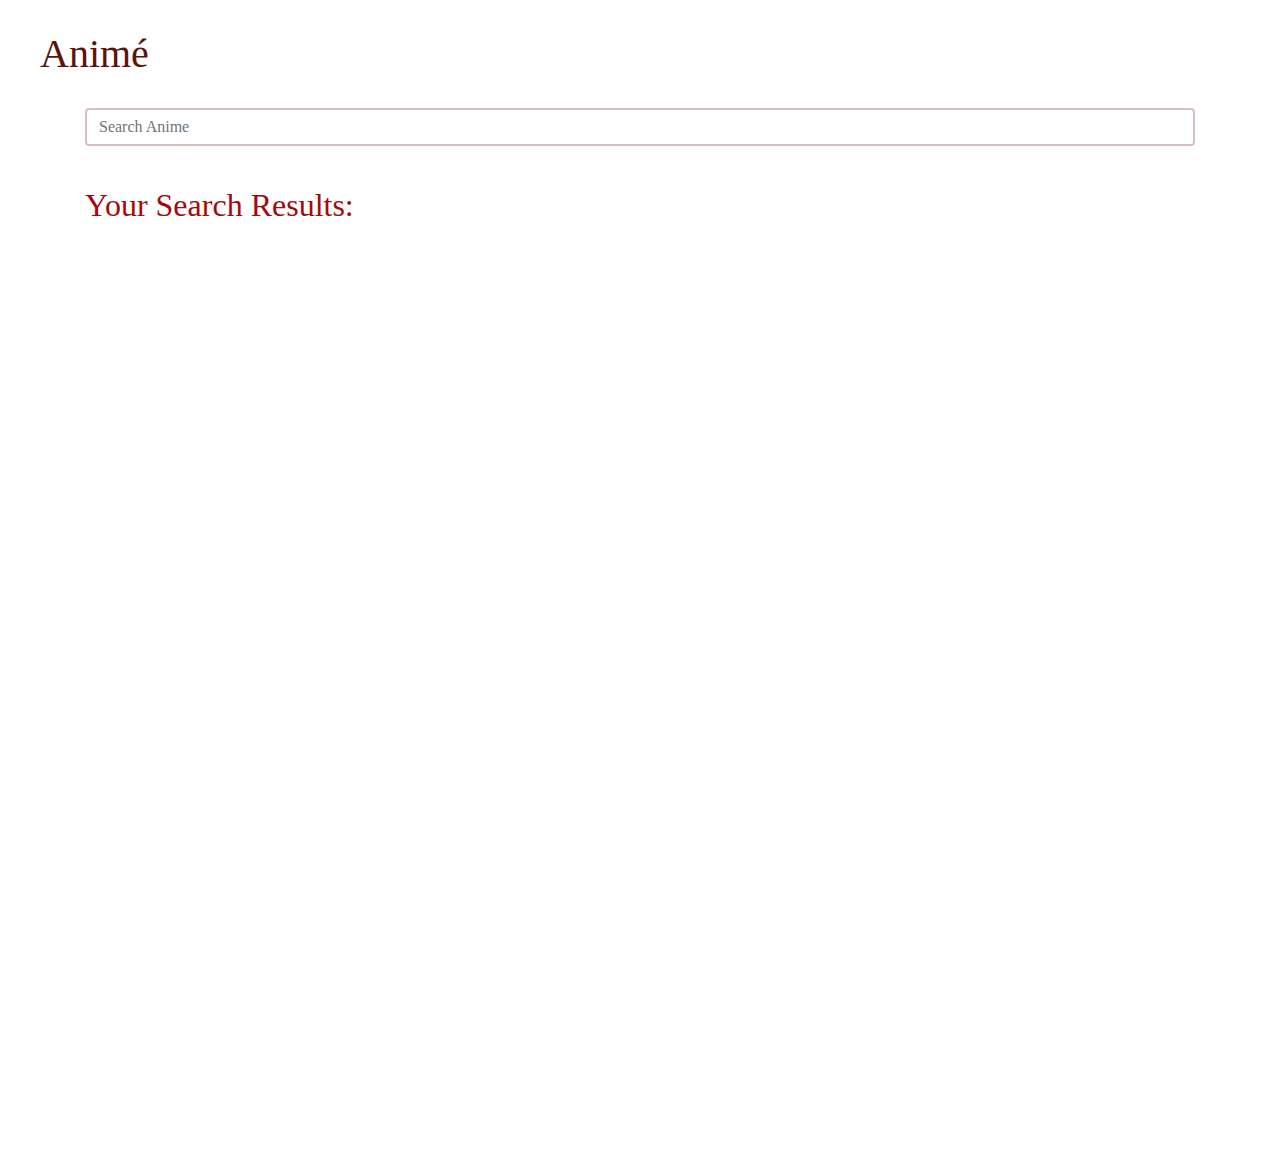
<file: index.html>
<!DOCTYPE html>
<html lang="en">
<head>
    <meta charset="UTF-8">
    <meta http-equiv="X-UA-Compatible" content="IE=edge">
    <meta name="viewport" content="width=device-width, initial-scale=1.0">
    <link rel="stylesheet" href="https://stackpath.bootstrapcdn.com/bootstrap/4.3.1/css/bootstrap.min.css">
    <link rel="stylesheet" href="https://cdnjs.cloudflare.com/ajax/libs/font-awesome/5.15.1/css/all.min.css" integrity="sha512-+4zCK9k+qNFUR5X+cKL9EIR+ZOhtIloNl9GIKS57V1MyNsYpYcUrUeQc9vNfzsWfV28IaLL3i96P9sdNyeRssA==" crossorigin="anonymous" />
    <link rel="stylesheet" href="API.css">
    <title>Document</title>
</head>
<body>
        <div class="title">
            <a href="index.html"><h1>Animé</h1></a>
        </div>

        <div class="container">
                    <div class="form-group">
                            <form id="search_form">
                                <div class="form-group">
                                    <div class="input-field">
                                        <input placeholder="Search Anime" name="search" spellcheck="false" id="search" type="text" class="form-control">
                                    </div>
                                </div>
                            </form>
                        </div>
                        <br>
                        <h2 class="h1">Your Search Results:</h2><br>
                        <div id="search-results" class="container contain">
                            
                        </div>
                     <div class = "anime-details">
                            <!-- <div class = "anime-title">
                                <button type = "button" class = "btn recipe-close-btn" id = "recipe-close-btn">
                                    <i class = "fas fa-times"></i>
                                  </button>
                                <h2 class="title-det">Anime Title</h2>
                                <h4 class="tit-det">Genre</h4><br>
                                <p class="pip-det">Anime Description goes here</p>
                               
                            </div> -->
                     </div>
        </div>
 
    
    <br>
    <script src="https://maxcdn.bootstrapcdn.com/bootstrap/3.3.7/js/bootstrap.min.js" integrity="sha384-Tc5IQib027qvyjSMfHjOMaLkfuWVxZxUPnCJA7l2mCWNIpG9mGCD8wGNIcPD7Txa" crossorigin="anonymous"></script>
    <script src="API.js"></script>
</body>
</html>
</file>
<file: API.css>
body{
    padding-top: 12px;
}


.container{
    /* border: 2px solid darkblue; */
    height: 100vh;
  
}

.con1{
    /* border: 2px solid green; */
    height: 30vh;
    margin-top: 20px;
}

.input{
    float: right;
    margin: 5px 5px;
    border: 2px solid rgb(13, 130, 165);
}


::placeholder{
    font-family: Roboto;
    color: grey;
}

.title{
    color: #5e1309;
    font-size: 33px;
    padding-top: 18px;
    margin-left: 40px;
    margin-bottom: 30px;
    font-family: Futura;
    font-weight: bolder;
    width : fit-content;

    
}


.row {
    display: flex;
    flex-direction: row;
    flex-wrap: nowrap;
    overflow-x: scroll;
    justify-content: left;
}

.row > * {
    flex-basis: 14.15rem;
    flex-shrink: 0;

}

.row .card {
    display: flex;
    flex-direction: column;

}

.row .card > .card-content {
    flex-grow: 1;
}

.row .card > .card-image {
    flex-basis: 19rem;
    flex-shrink: 0;
    overflow-y: hidden;
    background-color: rgb(104, 52, 52);
}

body {
    margin: 0;
    overflow-x: hidden;
}

.card{
    margin-left: 30px;
    margin-top: 30px;
    margin-bottom: 20px;
}
.card-title{
    font-family: Futura;
}

.card-text{
    font-family: Futura;
}
.form-control{
    border: 2px solid #dabebb;
}
.form-control:focus{
    border: none;
    box-shadow:  0 0 7px  #a52413;
}

.btn{
    background-color: #a52413;
    color: white;
    font-family: -apple-system, BlinkMacSystemFont, 'Segoe UI', Roboto, Oxygen, Ubuntu, Cantarell, 'Open Sans', 'Helvetica Neue', sans-serif;
}

.btn:hover{
    color: #cfb5b3;
}

.btn:focus{
    border: none;
    outline: none;
    box-shadow: none;
}
body::-webkit-scrollbar {
    width: 15px;             
  }
  
::-webkit-scrollbar{
    height: 11px;
    background: #a10b0b;    
}

::-webkit-scrollbar-track {
    background: #f3d5c1;       
  }
  body::-webkit-scrollbar-track {
    background: #a10b0b;       
  }

::-webkit-scrollbar-thumb {
background-color :#a10b0b;       
border: 1px solid #f3d5c1;  
}
  
  body::-webkit-scrollbar-thumb {
    background-color: #f3d5c1;       
    border: 1px solid #a10b0b;  
  }

.h1{
    font-size: 32px;
    color: #a10b0b;
    font-family: Futura;
}

h3{
    font-family: Futura;
}

a{
    color: #5e1309;
}
p{
    font-family: Futura;
    font-weight: light;
    color: rgb(167, 165, 165);
}

a:hover{
    text-decoration: none;
    color: #5e1309;
}

.showRecipe{
    display: block;
}

.anime-details-content{
    margin: 2rem;
}
.anime-details-content p:not(.anime-category){
    padding: 1rem 0;
}
.anime-close-btn{
    position: absolute;
    right: 2rem;
    top: 2rem;
    font-size: 1.8rem;
    background: #fff;
    border: none;
    width: 35px;
    height: 35px;
    border-radius: 50%;
    -webkit-border-radius: 50%;
    -moz-border-radius: 50%;
    -ms-border-radius: 50%;
    -o-border-radius: 50%;
    display: flex;
    align-items: center;
    justify-content: center;
    opacity: 0.9;
}
.anime-title{
    letter-spacing: 1px;
    padding-bottom: 1rem;
}
.anime-category{
    background: #fff;
    font-weight: 600;
    color: var(--tenne-tawny);
    display: inline-block;
    padding: 0.2rem 0.5rem;
    border-radius: 0.3rem;
    -webkit-border-radius: 0.3rem;
    -moz-border-radius: 0.3rem;
    -ms-border-radius: 0.3rem;
    -o-border-radius: 0.3rem;
}
.anime-category{
    background: #fff;
    font-weight: 600;
    color: var(--tenne-tawny);
    display: inline-block;
    padding: 0.2rem 0.5rem;
    border-radius: 0.3rem;
    -webkit-border-radius: 0.3rem;
    -moz-border-radius: 0.3rem;
    -ms-border-radius: 0.3rem;
    -o-border-radius: 0.3rem;
}
.anime-instruct{
    padding: 1rem 0;
}
.anime-img img{
    width: 100px;
    height: 100px;
    border-radius: 50%;
    -webkit-border-radius: 50%;
    -moz-border-radius: 50%;
    -ms-border-radius: 50%;
    -o-border-radius: 50%;
    margin: 0 auto;
    display: block;
}


.anime-title{
    position: relative;
    margin-top: 0;
    z-index: 1;
    border: 2px solid salmon;
    width: 50%;
    margin-left: 25%;
    height: 70vh;
    background-color: salmon;
}


.contain{
    /* border: 2px solid salmon; */
    position: absolute;
    z-index: 0;
}

.title-det{
    color: white;
    margin-left: 30%;
    font-family: Futura;
}

.pip-det{
    color: white;
    margin-left: 25%;
    font-family: Futura;
}

.tit-det{
    color: white;
    margin-left: 40%;
    font-family: Futura;
}

.rate{
    color: #5e1309;
}
</file>
